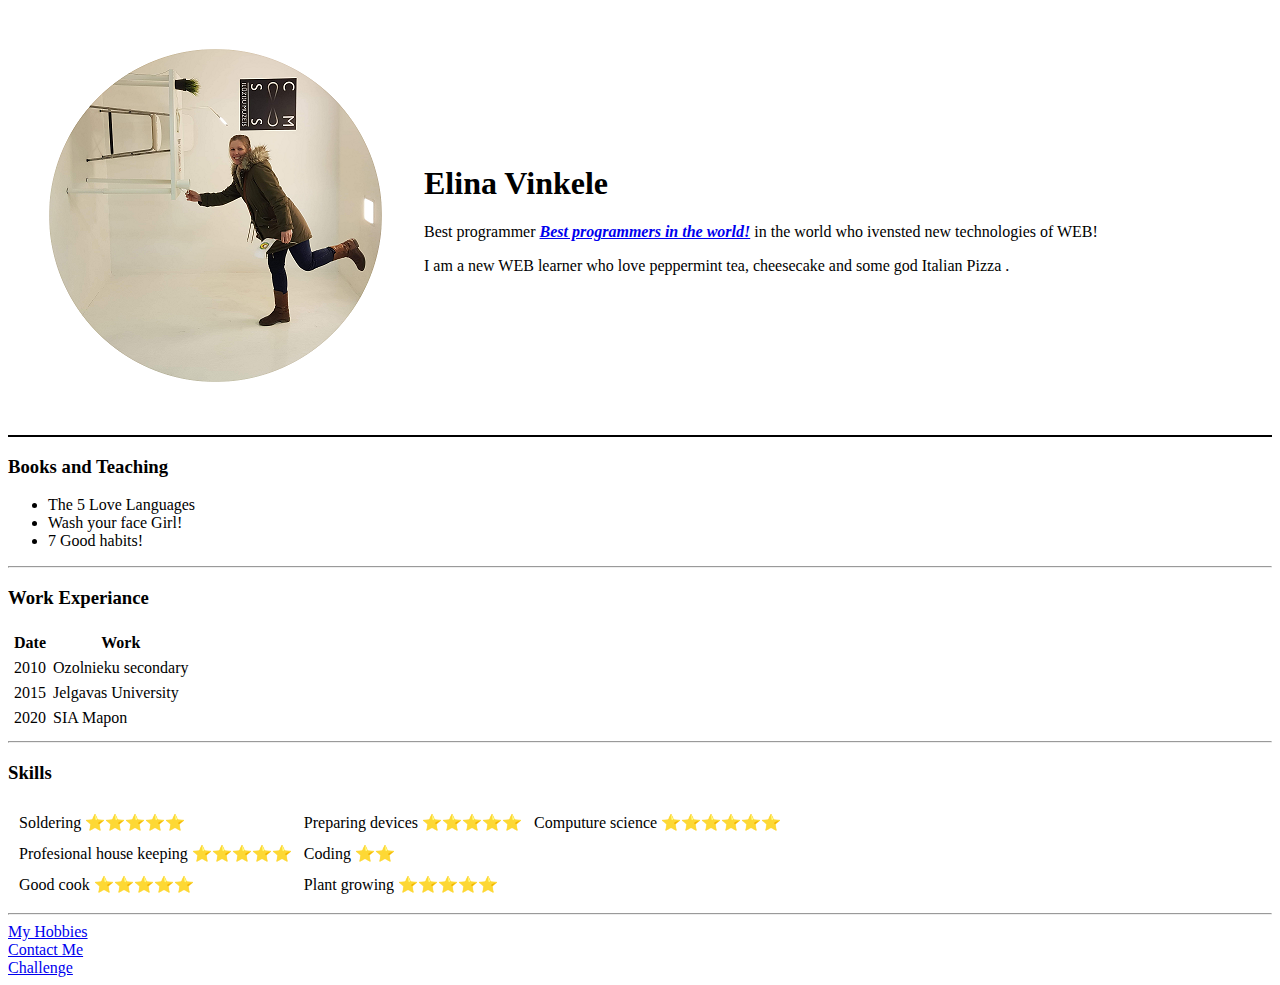
<file: index.html>
<!DOCTYPE html>
<html lang="en" dir="ltr">

<head>
  <meta charset="utf-8">
  <title>Elina's Personal Site </title>
</head>
<body>
<table cellspacing="40">
<tr>
    <td>
        <img src="Elina.png" alt="Elina profile picture">
      </td>
      <td><h1>Elina Vinkele</h1>
        <p>Best programmer <em><strong><a href="https://www.thecrazyprogrammer.com/">Best programmers in the world!</strong></em></a>
          in the world who ivensted new technologies of WEB!</p>
        <p>I am a new WEB learner who love peppermint tea, cheesecake and some god Italian Pizza .</p>
      </td>
    </tr>
  </table>
  <hr noshade="5" color="black">
  <h3>Books and Teaching</h3>
  <ul>
    <li> The 5 Love Languages</li>
    <li>Wash your face Girl!</li>
    <li>7 Good habits!</li>
  </ul>
  <hr>
  <h3>Work Experiance</h3>
  <table cellspacing= 5p>
    <thead>
    <th>Date</th>
      <th>Work</th>
    </thead>
    <tbody>
      <tr>
        <td>2010</td>
        <td>Ozolnieku secondary</td>
      </tr>
      <tr>
        <td>2015</td>
        <td>Jelgavas University</td>
      </tr>
      <tr>
        <td>2020</td>
        <td>SIA Mapon</td>
      </tr>
    </tbody>
</table>
  <hr>
  <h3>Skills</h3>
  <table cellspacing= 10p>
    <tr>
      <td>Soldering ⭐⭐⭐⭐⭐</td>
      <td>Preparing devices ⭐⭐⭐⭐⭐</td>
      <td>Computure science ⭐⭐⭐⭐⭐⭐</td>
      <td></td>
    </tr>
    <tr>
      <td>Profesional house keeping ⭐⭐⭐⭐⭐</td>
      <td>Coding ⭐⭐</td>
    </tr>
    <tr>
      <td>Good cook ⭐⭐⭐⭐⭐</td>
      <td>Plant growing ⭐⭐⭐⭐⭐</td>
    </tr>
  </table>
  <hr>
  <a href="hobbies.html">My Hobbies</a>
  <br />
  <a href="contact-me.html">Contact Me</a>
  <br>
  <a href="challenge.html">Challenge</a>
</body>

</html>
</file>
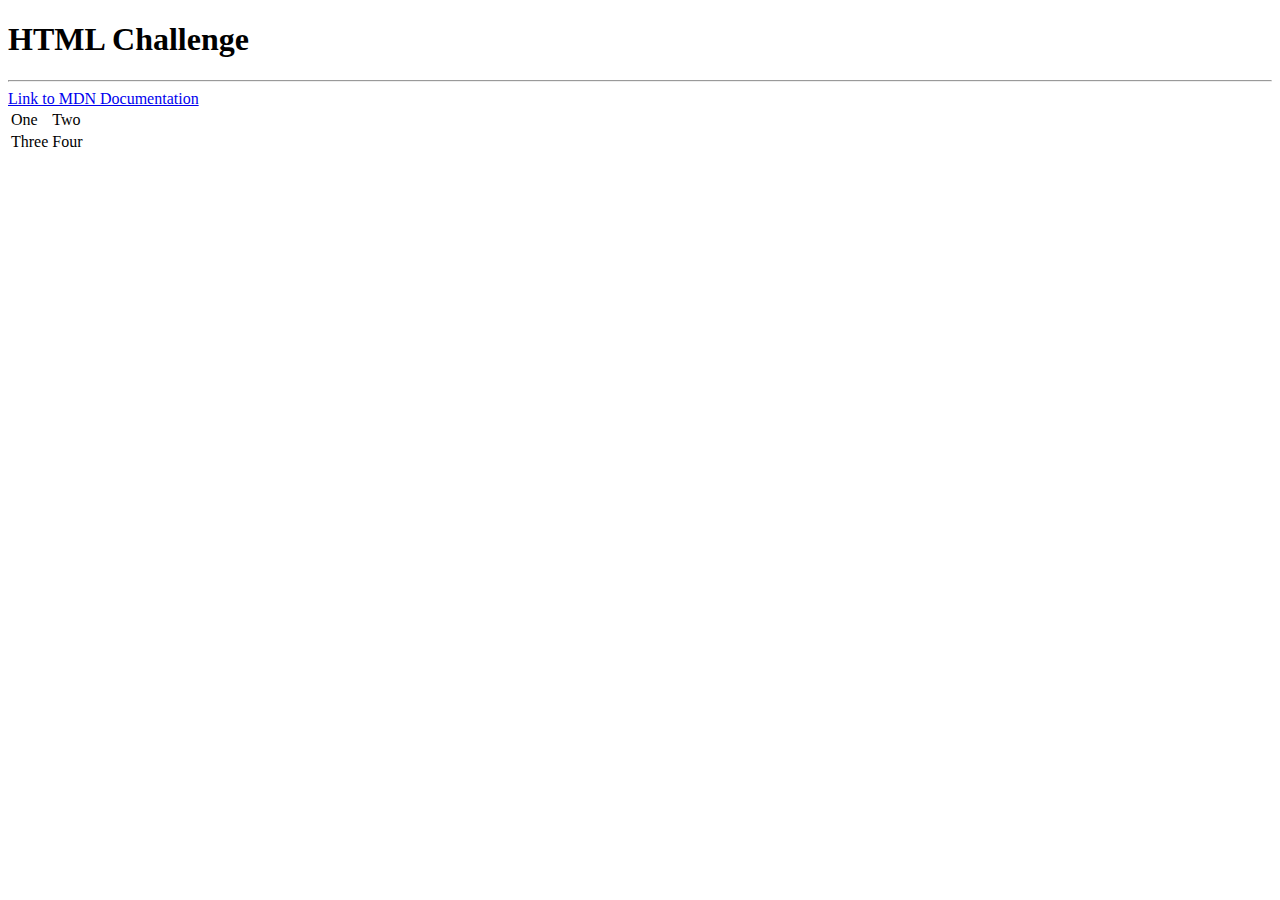
<file: challenge.html>
<!DOCTYPE html>
<html lang="en" dir="ltr">
<head>
  <meta charset="utf-8">
  <title></title>
</head>
<body>
    <h1>HTML Challenge</h1>
    <hr>
    <a href="https://developer.mozilla.org/en-US/">Link to MDN Documentation</a>
    <table>
      <tr>
        <td>One</td>
        <td>Two</td>
      </tr>
      <tr>
        <td>Three</td>
        <td>Four</td>
        </tr>
    </table>
  </body>
  </html>
</file>
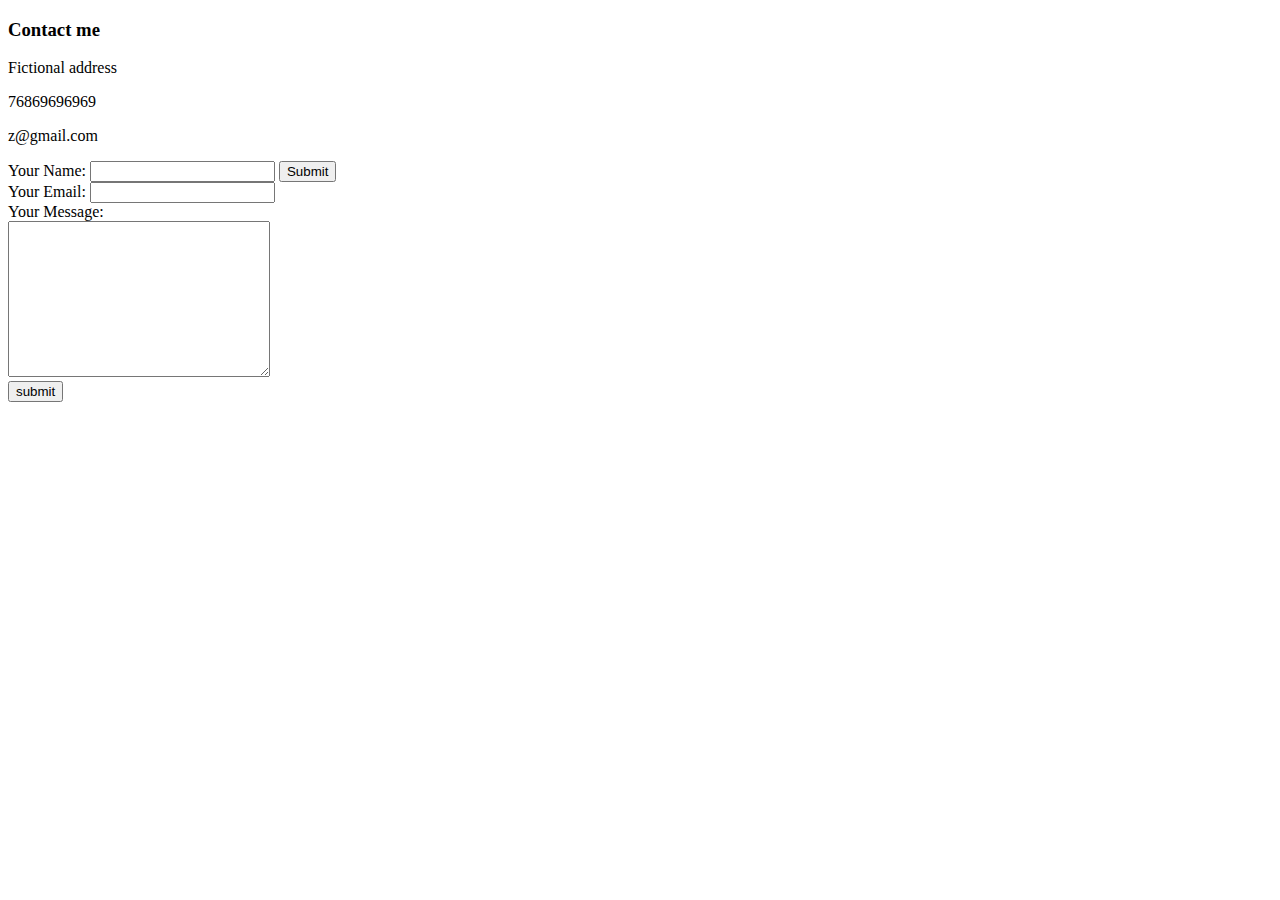
<file: contact-me.html>
<!DOCTYPE html>
<html lang="en" dir="ltr">

<head>
  <meta charset="utf-8">
  <title>Contact Me</title>
</head>

<body>
  <h3>Contact me</h3>
  <p>Fictional address</p>
  <p>76869696969</p>
  <p>z@gmail.com</p>

  <form class="" action="mailto:evinkele@gmail.com" method="post">
    <label>Your Name:</label>
    <input type="text" name="" value="">
    <input type="Submit" name="">
  <br>
    <label>Your Email:</label>
    <input type="email" name="" value=""><br>
    <label>Your Message:</label><br>
    <textarea name="Message" rows="10" cols="30"></textarea><br>
    <input type="submit" name="" value="submit">
  </form>
</body>

</html>
</file>
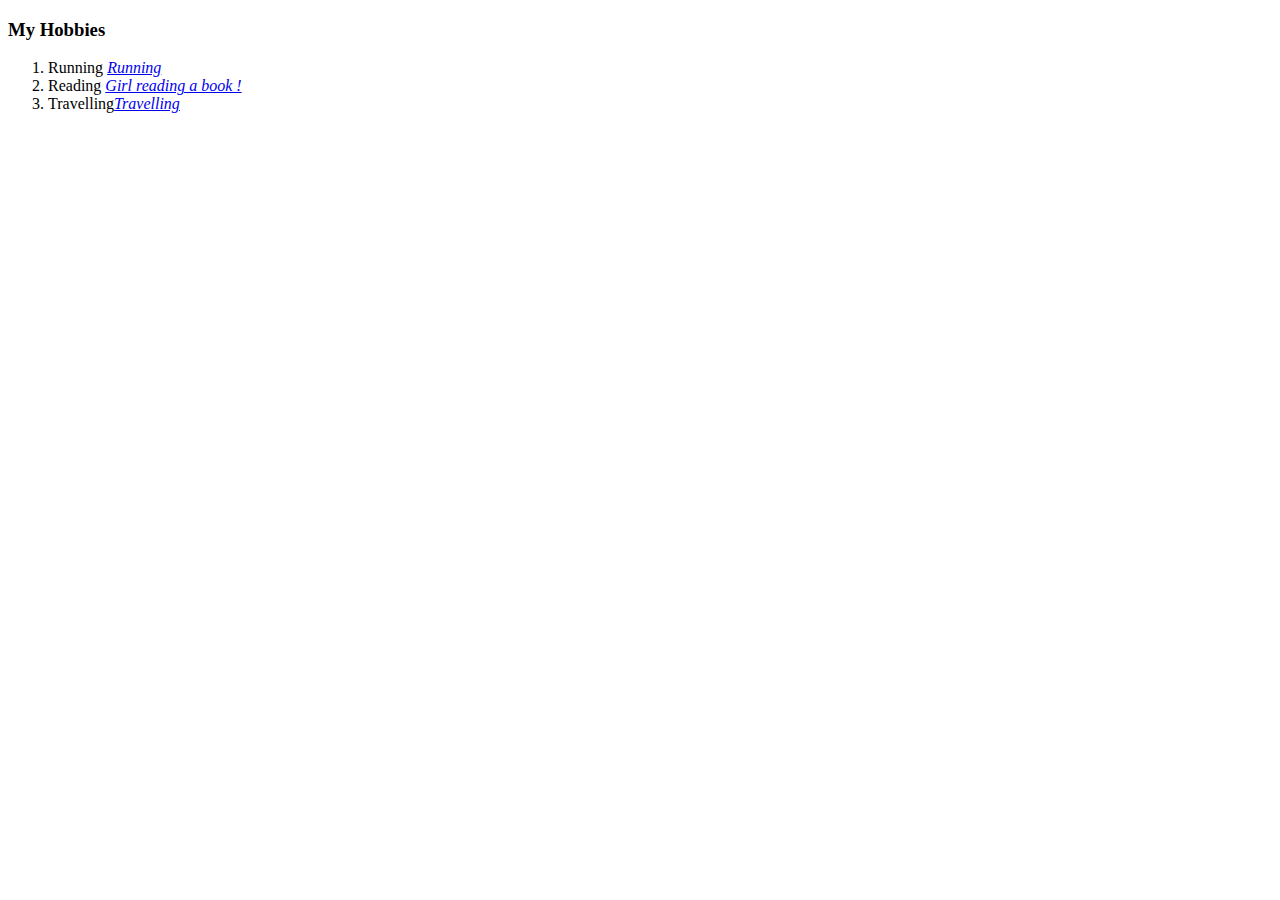
<file: hobbies.html>
<!DOCTYPE html>
<html lang="en" dir="ltr">
  <head>
    <meta charset="utf-8">
    <title>My Hobbies!</title>
  </head>
  <body>
    <h3>My Hobbies</h3>
    <ol type="1">
      <li>Running <em><a href="https://en.wikipedia.org/wiki/Running">Running</a></em></li>
      <li>Reading <em><a href="https://en.wikipedia.org/wiki/A_Young_Girl_Reading">Girl reading a book !</a></em></li>
      <li>Travelling<em><a href="https://www.youtube.com/watch?v=ODuEl4oNae0">Travelling</a></em></li>
      </ol>
  </body>
</html>
</file>
